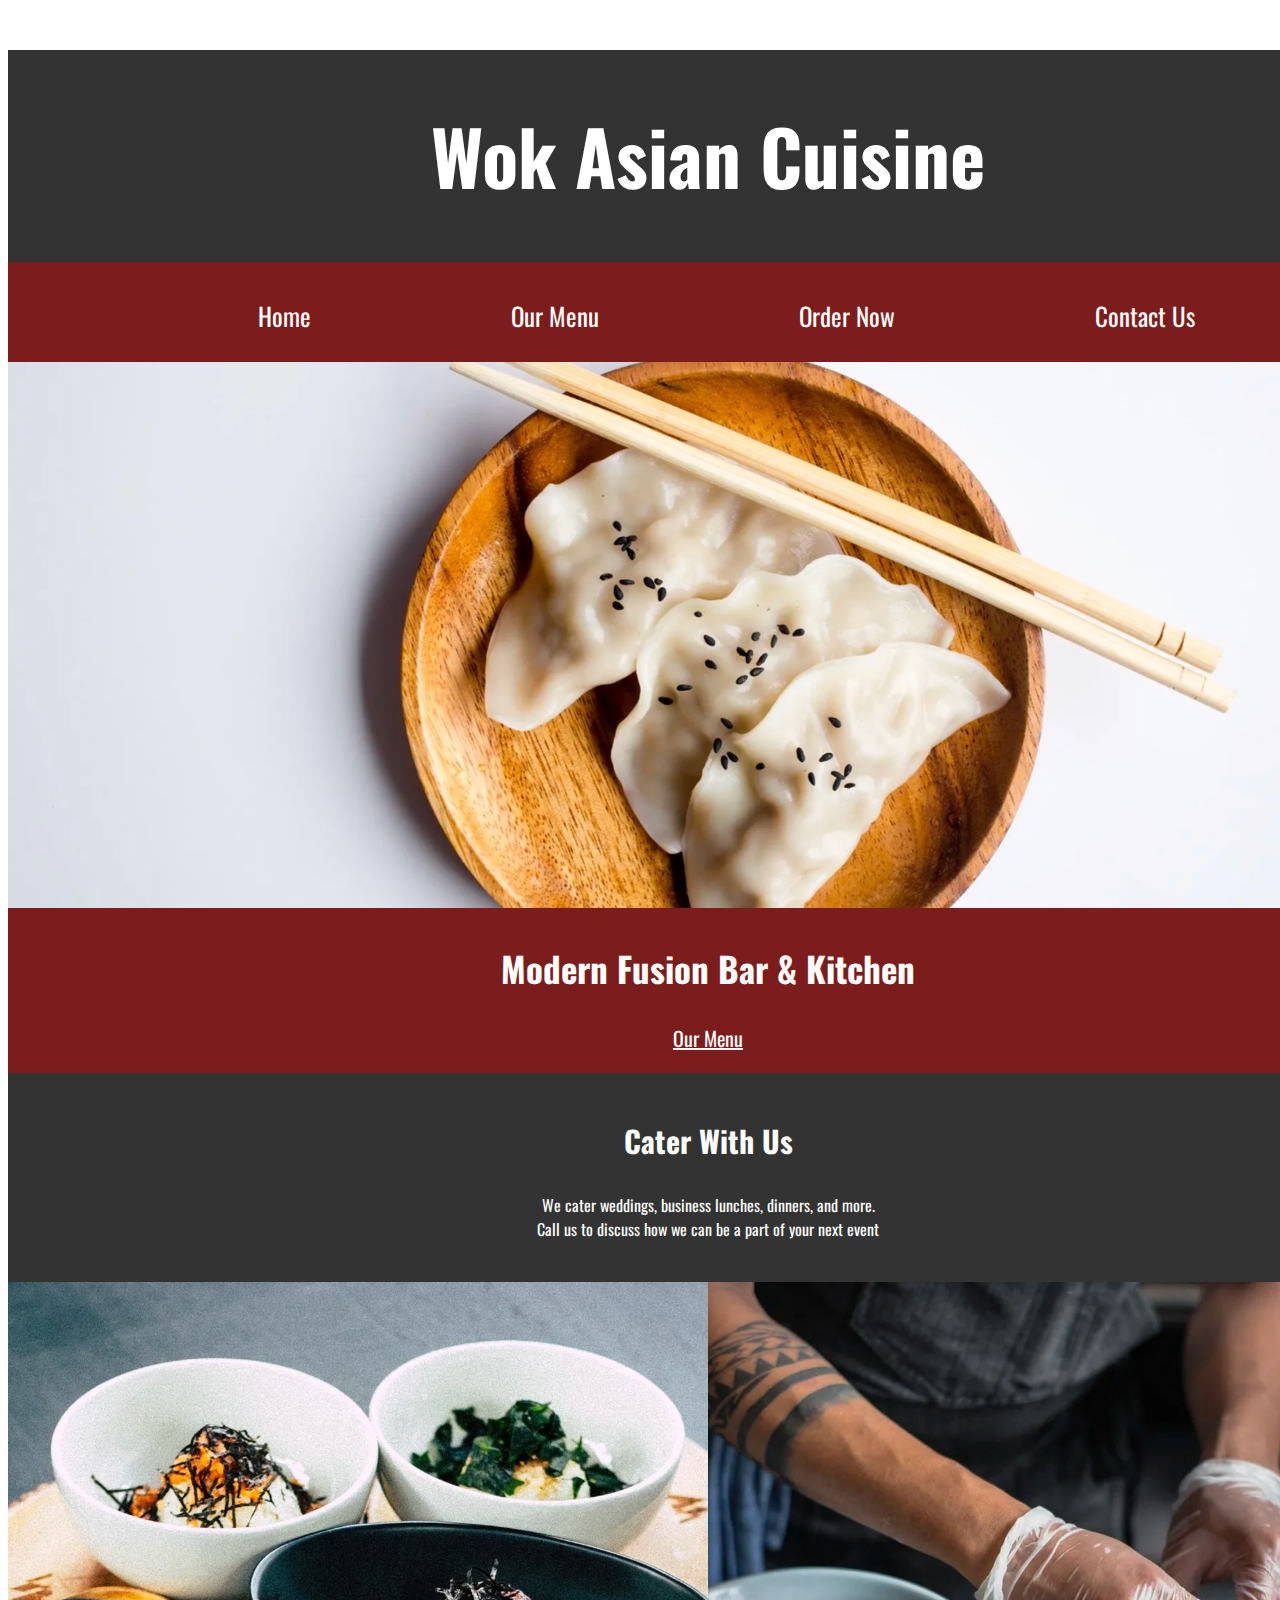
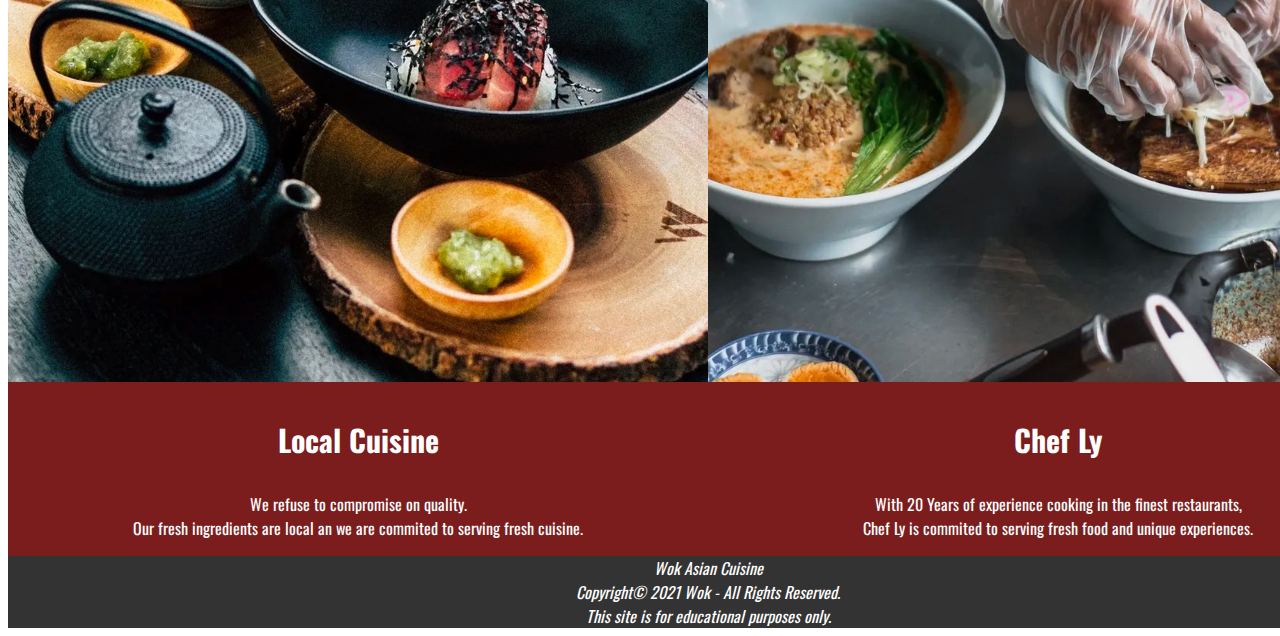
<file: index.html>
<!DOCTYPE html>
<html lang="en">
<head>
    <meta charset="UTF-8">
    <meta name="author" content="Kichelle Momohara-Pelous">
    <meta name="description" content="A webpage designed for a modern Asian cuisine restaurant.">
    <title>Wok Asian Cuisine</title>
    <link href="styles.css" rel="StyleSheet">
    <!-- start of google fonts style -->
    <link rel="preconnect" href="https://fonts.googleapis.com">
    <link rel="preconnect" href="https://fonts.gstatic.com" crossorigin>
    <link href="https://fonts.googleapis.com/css2?family=Oswald&display=swap" rel="stylesheet">
    <!-- end of google font style -->
    <link rel="icon" type="./img/image.png" sizes="16x16" href="favicon-16x16.png">
</head>
<body>
    <div id="wrapper">
        <h1>Wok Asian Cuisine</h1>
        
        <nav>
            <ul>
                <li><a href="index.html">Home</a></li>
                <li><a href="menu.html">Our Menu</a></li>
                <li><a href="order.html">Order Now</a></li>
                <li><a href="contact.html">Contact Us</a></li>
            </ul>
        </nav>

        <main>
            <img src="./img/header-img.png" alt="a photo of gyoza">
            <h2>Modern Fusion Bar & Kitchen</h2>
            <a href="menu.html" target="_blank">Our Menu</a>

            <section>
                <h3>Cater With Us</h3>
                <p>We cater weddings, business lunches, dinners, and more.<br> 
                    Call us to discuss how we can be a part of your next event</p>
            </section>
        </main>

        <section id="local">
            <img src="./img/local.jpg" alt="photo of asian local cuisine">
            <h3>Local Cuisine</h3>
            <p>We refuse to compromise on quality.<br> 
                Our fresh ingredients are local an we are commited to serving fresh cuisine.</p>
        </section>

        <section id="chef">
            <img src="./img/chef.jpg" alt="Photo of a chef preparing food">
            <h3>Chef Ly</h3>
            <p>With 20 Years of experience cooking in the finest restaurants,<br> 
                Chef Ly is commited to serving fresh food and unique experiences.</p>
        </section>

        <footer>
            Wok Asian Cuisine <br>
            Copyright&copy; 2021 Wok - All Rights Reserved. <br>
            This site is for educational purposes only.
        </footer>
    </div>
</body>
</html>
</file>
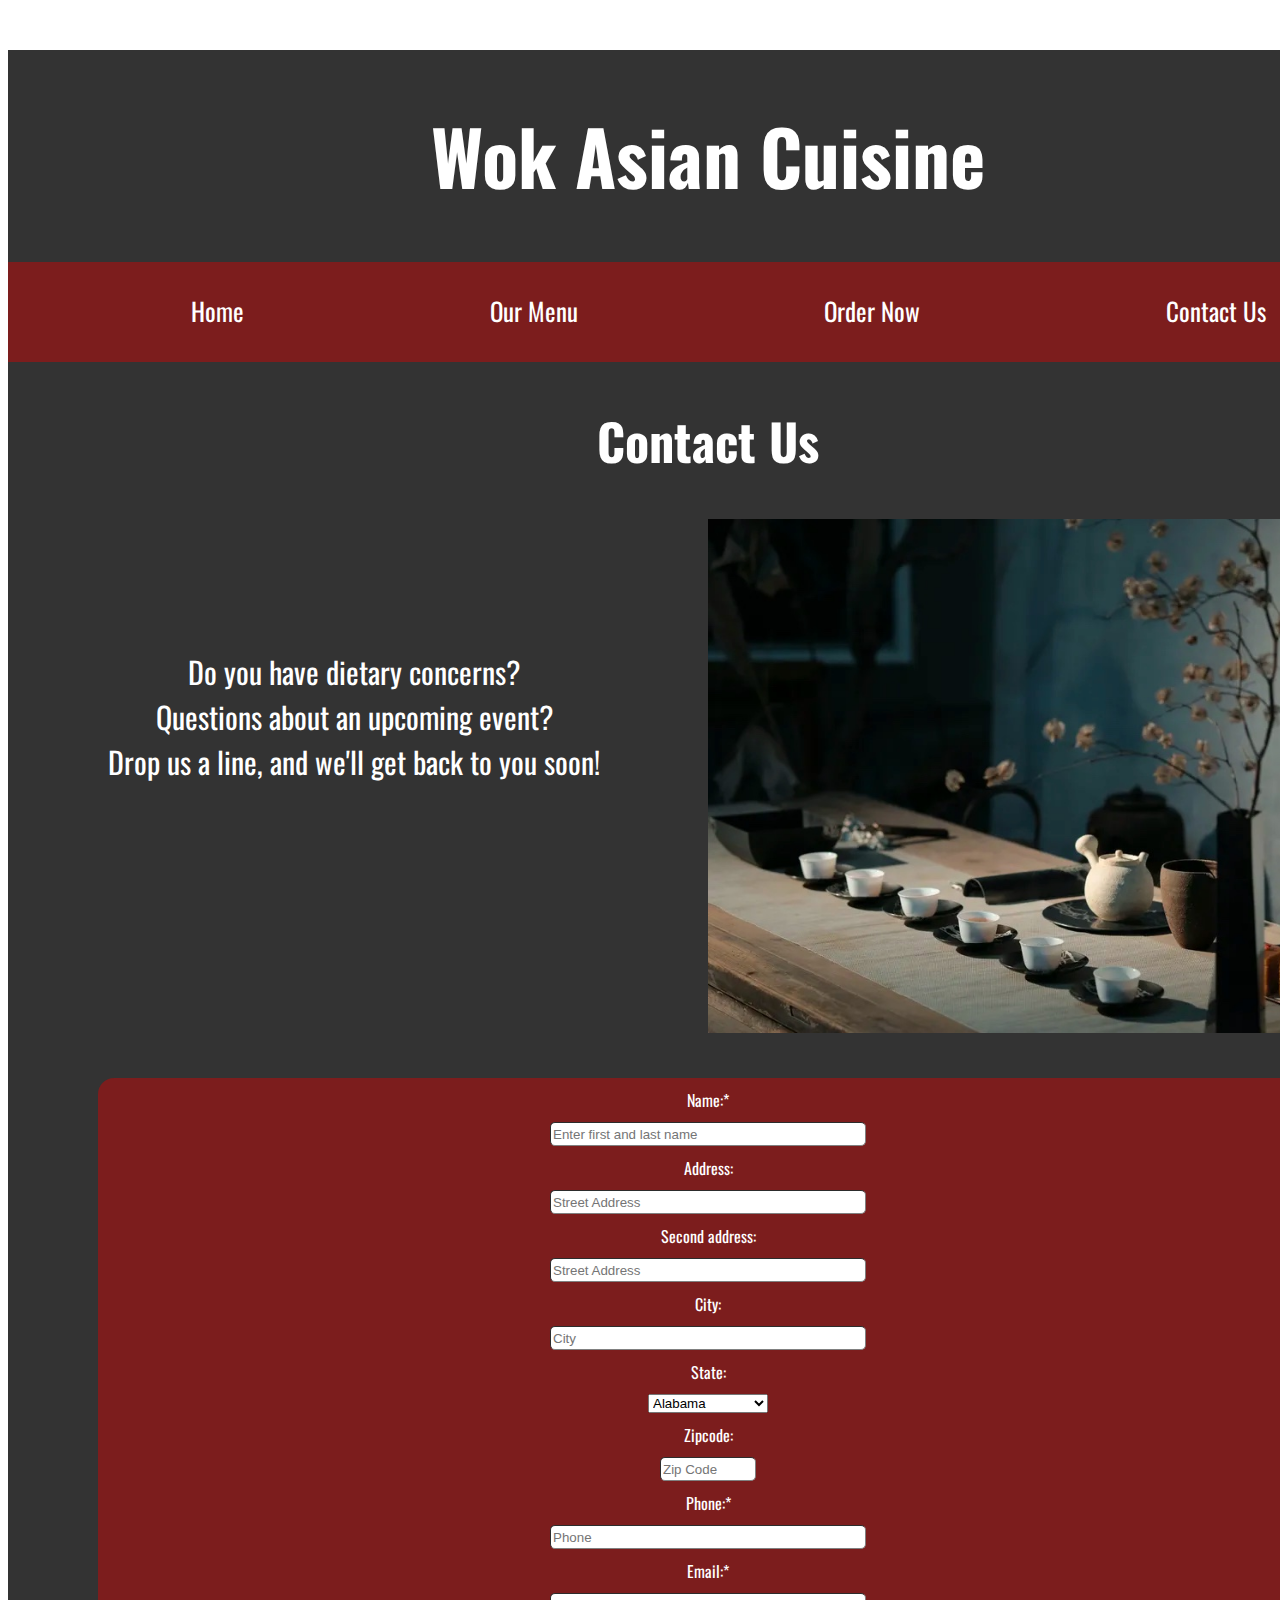
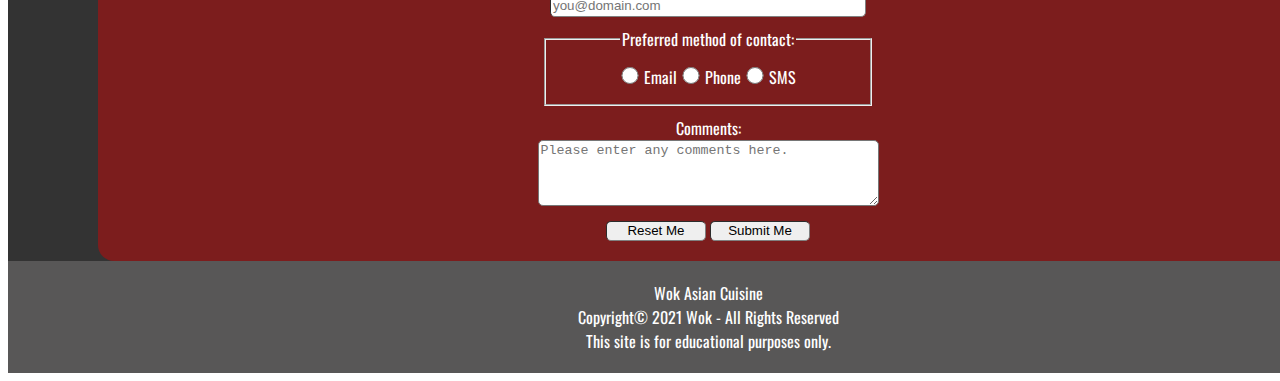
<file: contact.html>
<!DOCTYPE html>
<html lang="en">
<head>
    <meta charset="UTF-8">
    <meta name="author" content="Kichelle Momohara-Pelous">
    <meta name="Description" content="The contact page for the Wok Asian Cuisine Web page">
    <title>Wok Asian Cuisine Contact</title>
    <link href="contact.css" rel="StyleSheet">
    <!-- start of google fonts style -->
    <link rel="preconnect" href="https://fonts.googleapis.com">
    <link rel="preconnect" href="https://fonts.gstatic.com" crossorigin>
    <link href="https://fonts.googleapis.com/css2?family=Oswald&display=swap" rel="stylesheet">
    <!-- end of google font style -->
</head>
<body>
    <div id="wrapper">
        <head>
            <h1>Wok Asian Cuisine</h1>  
        </head>

        <nav>
            <ul>
                <li><a href="index.html">Home</a></li>
                <li><a href="menu.html">Our Menu</a></li>
                <li><a href="order.html">Order Now</a></li>
                <li><a href="contact.html">Contact Us</a></li>
            </ul>
        </nav>

        <main>
            <h2>Contact Us</h2>
            <p>Do you have dietary concerns? <br>
                Questions about an upcoming event? <br>
                Drop us a line, and we'll get back to you soon!</p>
            <img src="/img/contact.jpg" alt="A photo of teacups">
        </main>

        <form id="contact" method="POST" action="https://wp.zybooks.com/form-viewer.php">
            <label for="name">Name:*</label>
            <input type="text" required placeholder="Enter first and last name" name="name" id="name">

            <label for="address">Address:</label>
            <input type="text" placeholder="Street Address" name="address" id="address">

            <label for="address2">Second address:</label>
            <input type="text" placeholder="Street Address" name="address2" id="address2">

            <label for="city">City:</label>
            <input type="text" placeholder="City" name="city" id="city">

            <label for="state">State:</label>
            <select name="state" size="1">
                <option value="AL">Alabama</option>
                <option value="AK">Alaska</option>
                <option value="AZ">Arizona</option>
                <option value="AR">Arkansas</option>
                <option value="CA">California</option>
                <option value="CO">Colorado</option>
                <option value="CT">Connecticut</option>
                <option value="DE">Delaware</option>
                <option value="DC">Dist of Columbia</option>
                <option value="FL">Florida</option>
                <option value="GA">Georgia</option>
                <option value="HI">Hawaii</option>
                <option value="ID">Idaho</option>
                <option value="IL">Illinois</option>
                <option value="IN">Indiana</option>
                <option value="IA">Iowa</option>
                <option value="KS">Kansas</option>
                <option value="KY">Kentucky</option>
                <option value="LA">Louisiana</option>
                <option value="ME">Maine</option>
                <option value="MD">Maryland</option>
                <option value="MA">Massachusetts</option>
                <option value="MI">Michigan</option>
                <option value="MN">Minnesota</option>
                <option value="MS">Mississippi</option>
                <option value="MO">Missouri</option>
                <option value="MT">Montana</option>
                <option value="NE">Nebraska</option>
                <option value="NV">Nevada</option>
                <option value="NH">New Hampshire</option>
                <option value="NJ">New Jersey</option>
                <option value="NM">New Mexico</option>
                <option value="NY">New York</option>
                <option value="NC">North Carolina</option>
                <option value="ND">North Dakota</option>
                <option value="OH">Ohio</option>
                <option value="OK">Oklahoma</option>
                <option value="OR">Oregon</option>
                <option value="PA">Pennsylvania</option>
                <option value="RI">Rhode Island</option>
                <option value="SC">South Carolina</option>
                <option value="SD">South Dakota</option>
                <option value="TN">Tennessee</option>
                <option value="TX">Texas</option>
                <option value="UT">Utah</option>
                <option value="VT">Vermont</option>
                <option value="VA">Virginia</option>
                <option value="WA">Washington</option>
                <option value="WV">West Virginia</option>
                <option value="WI">Wisconsin</option>
                <option value="WY">Wyoming</option>
            </select>

            <label for="zip">Zipcode:</label>
            <input type="text" placeholder="Zip Code" name="zip" id="zip">

            <label for="phone">Phone:*</label>
            <input type="tel" required placeholder="Phone" name="phone" id="phone">

            <label for="email">Email:*</label>
            <input type="email" required placeholder="you@domain.com" name="email" id="email">

            <fieldset>
                <legend>Preferred method of contact:</legend>
                <input type="radio" name="prefContact" id="prefEmail" value="Email">
                <label for="prefEmail">Email</label>

                <input type="radio" name="prefContact" id="prefPhone" value="Phone">
                <label for="prefPhone">Phone</label>

                <input type="radio" name="prefContact" id="preftext" value="text">
                <label for="preftext">SMS</label>
            </fieldset>

            <label for="comments" id="comment-area">Comments:</label>
            <textarea name="comments" id="comments" rows="4" cols="40" placeholder="Please enter any comments here."></textarea>

            <section id="buttons">
                <input type="reset" id="reset" value="Reset Me">
                <input type="submit" id="submit" value="Submit Me">
            </section>
        </form>

        <footer>
            Wok Asian Cuisine <br>
            Copyright&copy; 2021 Wok - All Rights Reserved <br>
            This site is for educational purposes only.
        </footer>
    </div>
</body>
</html>
</file>
<file: styles.css>
#wrapper {
    width: 1400px;
    margin: 0 auto;
    font-family: 'Oswald', arial, sans-serif;
    color: white;
    text-align: center;
    background-color: #333;
}

h1 {
    font-size: 75px;
    padding-top: 50px;
}


ul {
    list-style-type: none;
    margin: 0 auto;
    height: 100px;
    padding-left: 150px;
    overflow: hidden;
    background-color: #7c1d1d;
    font-size: 25px;
}

li {
    float: left;
}

li a {
    display: inline-block;
    padding: 35px 100px;
    color: white;
    text-decoration: none;
}

li a:hover {
    background-color: #333;
}

main {
    background-color: #7c1d1d;
    float: clear;
    padding-bottom: 20px;
}

main img {
    width: 1400px;
    height: auto;
}

h2 {
    font-size: 35px;
}

main a {
    font-size: 20px;
    color: white;
    text-decoration: underline;
}

main a:hover {
    background-color: #333;
    padding: 20px 10px;
}

main section {
    position: relative;
    padding-top: 15px;
    padding-bottom: 25px;
    top: 20px;
}

h3 {
    font-size: 30px;
}

#local {
    float: left;
    background-color: #7c1d1d;
    
}

/* Used as visual for aligning sections */
section {
    background-color: #333;
    margin-top: 0;
    padding: 0;
}
/*  */

#local img {
    width: 700px;
    margin: 0;
    padding: 0;
}

#chef {
    float: right;
    background-color: #7c1d1d;
}

#chef img {
    width: 700px;
    margin: 0;
    padding: 0;
}

footer {
    clear: both;
    font-style: italic;
}
</file>
<file: contact.css>
#wrapper {
    width: 1400px;
    margin: 0 auto;
    font-family: 'Oswald', arial, sans-serif;
    color: white;
    text-align: center;
    background-color: #333;
}

h1 {
    font-size: 75px;
    padding-top: 50px;
}

ul {
    list-style-type: none;
    margin: 0 auto;
    height: 100px;
    overflow: hidden;
    background-color: #7c1d1d;
    font-size: 25px;
}

li {
    display: inline-block;
    padding: 30px 100px;   
}

li a {
    text-decoration: none;
    margin: 30px 20px;
    color: white;
}

li a:hover {
    background-color: #333;
    margin: 0;
    padding: 30px 25px;
}

main {
    height: 675px;
    padding: 0;
    margin: 0;
}

h2 {
    font-size: 50px;
    float: clear;
}

p {
    float: left;
    font-size: 30px;
    padding-top: 100px;
    padding-left: 100px;
    word-wrap: break-word;
}

img {
    width: 600px;
    height: auto;
    padding: 0;
    padding-right: 100px;
    margin: 0;
    float: right;
}

form {
    width: 1200px;
    background-color: #7c1d1d;
    margin: 0 auto;
    border-radius: 16px;
    padding: 10px;
}

label {
    color: white;
}

input {
    display: block;
    margin: 0 auto;
    width: 310px;
    height: 20px;
    margin-top: 10px;
    margin-bottom: 10px;
    border-radius: 5px;
    border: 1px inset grey;
}

select {
    display: block;
    margin: 0 auto;
    margin-bottom: 10px;
    margin-top: 10px;
}

#zip {
    width: 90px;
}

#prefEmail, #prefPhone, #preftext {
    display: inline;
    width: 20px;
    height: 17px;
}

fieldset {
    width: 300px;
    margin: 0 auto;
}

#comment-area {
    display: block;
    margin-top: 10px;
}

textarea {
    border-radius: 5px;
}

#reset, #submit {
    width: 100px;
    display: inline;
}

#buttons {
    margin: 0 auto;
    width: 225px;
}

footer {
    padding-top: 20px;
    padding-bottom: 20px;
    background-color: rgb(88, 87, 87);
}
</file>
